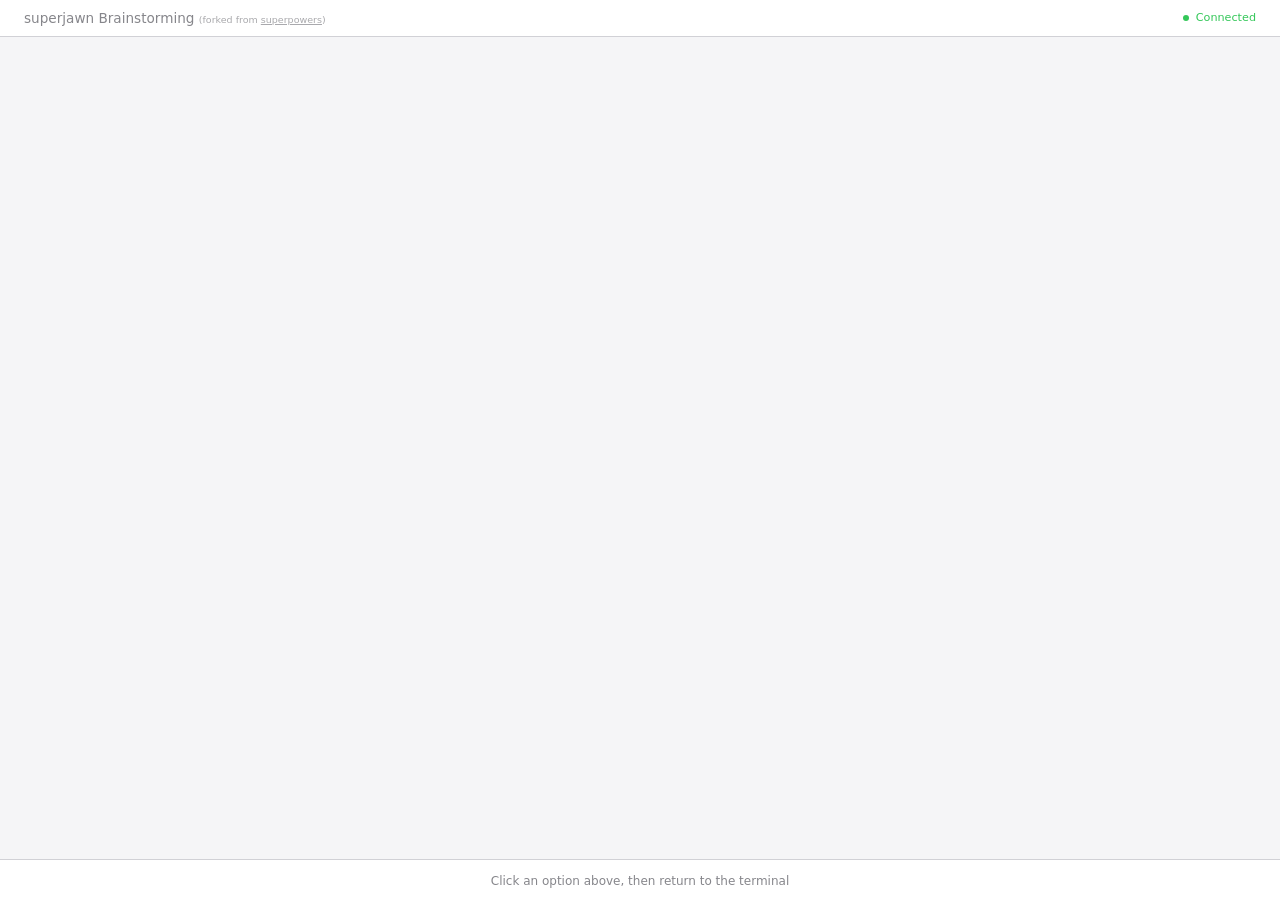
<file: .claude/skills/brainstorming/scripts/frame-template.html>
<!DOCTYPE html>
<html>
<head>
  <meta charset="utf-8">
  <title>superjawn Brainstorming</title>
  <style>
    /*
     * BRAINSTORM COMPANION FRAME TEMPLATE
     *
     * This template provides a consistent frame with:
     * - OS-aware light/dark theming
     * - Fixed header and selection indicator bar
     * - Scrollable main content area
     * - CSS helpers for common UI patterns
     *
     * Content is injected via placeholder comment in #claude-content.
     */

    * { box-sizing: border-box; margin: 0; padding: 0; }
    html, body { height: 100%; overflow: hidden; }

    /* ===== THEME VARIABLES ===== */
    :root {
      --bg-primary: #f5f5f7;
      --bg-secondary: #ffffff;
      --bg-tertiary: #e5e5e7;
      --border: #d1d1d6;
      --text-primary: #1d1d1f;
      --text-secondary: #86868b;
      --text-tertiary: #aeaeb2;
      --accent: #0071e3;
      --accent-hover: #0077ed;
      --success: #34c759;
      --warning: #ff9f0a;
      --error: #ff3b30;
      --selected-bg: #e8f4fd;
      --selected-border: #0071e3;
    }

    @media (prefers-color-scheme: dark) {
      :root {
        --bg-primary: #1d1d1f;
        --bg-secondary: #2d2d2f;
        --bg-tertiary: #3d3d3f;
        --border: #424245;
        --text-primary: #f5f5f7;
        --text-secondary: #86868b;
        --text-tertiary: #636366;
        --accent: #0a84ff;
        --accent-hover: #409cff;
        --selected-bg: rgba(10, 132, 255, 0.15);
        --selected-border: #0a84ff;
      }
    }

    body {
      font-family: system-ui, -apple-system, BlinkMacSystemFont, sans-serif;
      background: var(--bg-primary);
      color: var(--text-primary);
      display: flex;
      flex-direction: column;
      line-height: 1.5;
    }

    /* ===== FRAME STRUCTURE ===== */
    .header {
      background: var(--bg-secondary);
      padding: 0.5rem 1.5rem;
      display: flex;
      justify-content: space-between;
      align-items: center;
      border-bottom: 1px solid var(--border);
      flex-shrink: 0;
    }
    .header h1 { font-size: 0.85rem; font-weight: 500; color: var(--text-secondary); }
    .header .status { font-size: 0.7rem; color: var(--success); display: flex; align-items: center; gap: 0.4rem; }
    .header .status::before { content: ''; width: 6px; height: 6px; background: var(--success); border-radius: 50%; }

    .main { flex: 1; overflow-y: auto; }
    #claude-content { padding: 2rem; min-height: 100%; }

    .indicator-bar {
      background: var(--bg-secondary);
      border-top: 1px solid var(--border);
      padding: 0.5rem 1.5rem;
      flex-shrink: 0;
      text-align: center;
    }
    .indicator-bar span {
      font-size: 0.75rem;
      color: var(--text-secondary);
    }
    .indicator-bar .selected-text {
      color: var(--accent);
      font-weight: 500;
    }

    /* ===== TYPOGRAPHY ===== */
    h2 { font-size: 1.5rem; font-weight: 600; margin-bottom: 0.5rem; }
    h3 { font-size: 1.1rem; font-weight: 600; margin-bottom: 0.25rem; }
    .subtitle { color: var(--text-secondary); margin-bottom: 1.5rem; }
    .section { margin-bottom: 2rem; }
    .label { font-size: 0.7rem; color: var(--text-secondary); text-transform: uppercase; letter-spacing: 0.05em; margin-bottom: 0.5rem; }

    /* ===== OPTIONS (for A/B/C choices) ===== */
    .options { display: flex; flex-direction: column; gap: 0.75rem; }
    .option {
      background: var(--bg-secondary);
      border: 2px solid var(--border);
      border-radius: 12px;
      padding: 1rem 1.25rem;
      cursor: pointer;
      transition: all 0.15s ease;
      display: flex;
      align-items: flex-start;
      gap: 1rem;
    }
    .option:hover { border-color: var(--accent); }
    .option.selected { background: var(--selected-bg); border-color: var(--selected-border); }
    .option .letter {
      background: var(--bg-tertiary);
      color: var(--text-secondary);
      width: 1.75rem; height: 1.75rem;
      border-radius: 6px;
      display: flex; align-items: center; justify-content: center;
      font-weight: 600; font-size: 0.85rem; flex-shrink: 0;
    }
    .option.selected .letter { background: var(--accent); color: white; }
    .option .content { flex: 1; }
    .option .content h3 { font-size: 0.95rem; margin-bottom: 0.15rem; }
    .option .content p { color: var(--text-secondary); font-size: 0.85rem; margin: 0; }

    /* ===== CARDS (for showing designs/mockups) ===== */
    .cards { display: grid; grid-template-columns: repeat(auto-fit, minmax(280px, 1fr)); gap: 1rem; }
    .card {
      background: var(--bg-secondary);
      border: 1px solid var(--border);
      border-radius: 12px;
      overflow: hidden;
      cursor: pointer;
      transition: all 0.15s ease;
    }
    .card:hover { border-color: var(--accent); transform: translateY(-2px); box-shadow: 0 4px 12px rgba(0,0,0,0.1); }
    .card.selected { border-color: var(--selected-border); border-width: 2px; }
    .card-image { background: var(--bg-tertiary); aspect-ratio: 16/10; display: flex; align-items: center; justify-content: center; }
    .card-body { padding: 1rem; }
    .card-body h3 { margin-bottom: 0.25rem; }
    .card-body p { color: var(--text-secondary); font-size: 0.85rem; }

    /* ===== MOCKUP CONTAINER ===== */
    .mockup {
      background: var(--bg-secondary);
      border: 1px solid var(--border);
      border-radius: 12px;
      overflow: hidden;
      margin-bottom: 1.5rem;
    }
    .mockup-header {
      background: var(--bg-tertiary);
      padding: 0.5rem 1rem;
      font-size: 0.75rem;
      color: var(--text-secondary);
      border-bottom: 1px solid var(--border);
    }
    .mockup-body { padding: 1.5rem; }

    /* ===== SPLIT VIEW (side-by-side comparison) ===== */
    .split { display: grid; grid-template-columns: 1fr 1fr; gap: 1.5rem; }
    @media (max-width: 700px) { .split { grid-template-columns: 1fr; } }

    /* ===== PROS/CONS ===== */
    .pros-cons { display: grid; grid-template-columns: 1fr 1fr; gap: 1rem; margin: 1rem 0; }
    .pros, .cons { background: var(--bg-secondary); border-radius: 8px; padding: 1rem; }
    .pros h4 { color: var(--success); font-size: 0.85rem; margin-bottom: 0.5rem; }
    .cons h4 { color: var(--error); font-size: 0.85rem; margin-bottom: 0.5rem; }
    .pros ul, .cons ul { margin-left: 1.25rem; font-size: 0.85rem; color: var(--text-secondary); }
    .pros li, .cons li { margin-bottom: 0.25rem; }

    /* ===== PLACEHOLDER (for mockup areas) ===== */
    .placeholder {
      background: var(--bg-tertiary);
      border: 2px dashed var(--border);
      border-radius: 8px;
      padding: 2rem;
      text-align: center;
      color: var(--text-tertiary);
    }

    /* ===== INLINE MOCKUP ELEMENTS ===== */
    .mock-nav { background: var(--accent); color: white; padding: 0.75rem 1rem; display: flex; gap: 1.5rem; font-size: 0.9rem; }
    .mock-sidebar { background: var(--bg-tertiary); padding: 1rem; min-width: 180px; }
    .mock-content { padding: 1.5rem; flex: 1; }
    .mock-button { background: var(--accent); color: white; border: none; padding: 0.5rem 1rem; border-radius: 6px; font-size: 0.85rem; }
    .mock-input { background: var(--bg-primary); border: 1px solid var(--border); border-radius: 6px; padding: 0.5rem; width: 100%; }
  </style>
</head>
<body>
  <div class="header">
    <h1><a href="https://github.com/jamditis/claude-skills-journalism/tree/master/superjawn" style="color: inherit; text-decoration: none;">superjawn Brainstorming</a> <span style="font-size: 0.7em; opacity: 0.7;">(forked from <a href="https://github.com/obra/superpowers" style="color: inherit; text-decoration: underline;">superpowers</a>)</span></h1>
    <div class="status">Connected</div>
  </div>

  <div class="main">
    <div id="claude-content">
      <!-- CONTENT -->
    </div>
  </div>

  <div class="indicator-bar">
    <span id="indicator-text">Click an option above, then return to the terminal</span>
  </div>

</body>
</html>
</file>
